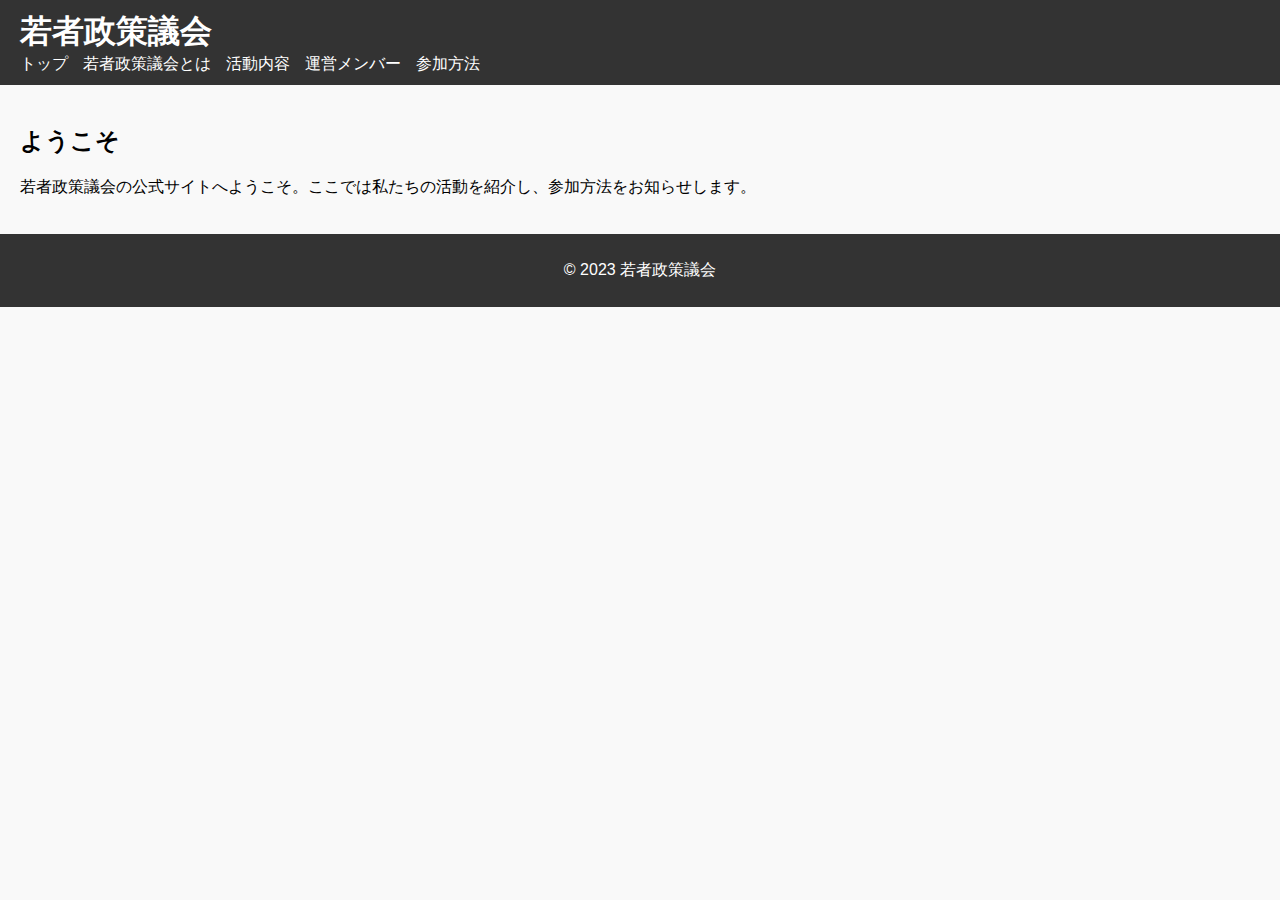
<file: index.html>
<!DOCTYPE html>
<html lang="ja">
<head>
    <meta charset="UTF-8">
    <title>若者政策議会 - トップ</title>
    <link rel="stylesheet" href="style.css">
</head>
<body>
<header>
    <h1>若者政策議会</h1>
    <nav>
        <ul>
            <li><a href="index.html">トップ</a></li>
            <li><a href="about.html">若者政策議会とは</a></li>
            <li><a href="activities.html">活動内容</a></li>
            <li><a href="members.html">運営メンバー</a></li>
            <li><a href="join.html">参加方法</a></li>
        </ul>
    </nav>
</header>
<main>
    <section>
        <h2>ようこそ</h2>
        <p>若者政策議会の公式サイトへようこそ。ここでは私たちの活動を紹介し、参加方法をお知らせします。</p>
    </section>
</main>
<footer>
    <p>&copy; 2023 若者政策議会</p>
</footer>
</body>
</html>
</file>
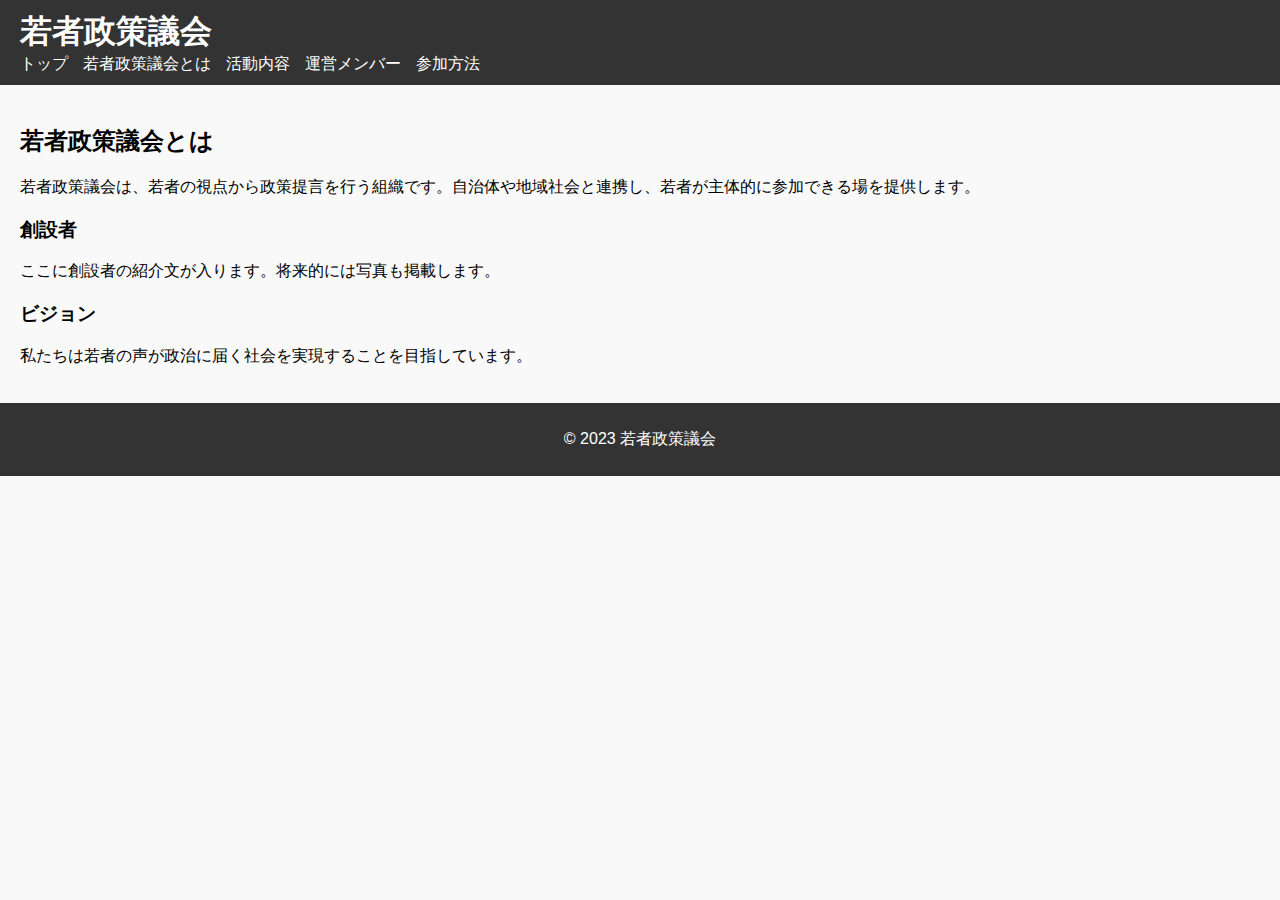
<file: about.html>
<!DOCTYPE html>
<html lang="ja">
<head>
    <meta charset="UTF-8">
    <title>若者政策議会とは</title>
    <link rel="stylesheet" href="style.css">
</head>
<body>
<header>
    <h1>若者政策議会</h1>
    <nav>
        <ul>
            <li><a href="index.html">トップ</a></li>
            <li><a href="about.html">若者政策議会とは</a></li>
            <li><a href="activities.html">活動内容</a></li>
            <li><a href="members.html">運営メンバー</a></li>
            <li><a href="join.html">参加方法</a></li>
        </ul>
    </nav>
</header>
<main>
    <section>
        <h2>若者政策議会とは</h2>
        <p>若者政策議会は、若者の視点から政策提言を行う組織です。自治体や地域社会と連携し、若者が主体的に参加できる場を提供します。</p>
    </section>
    <section>
        <h3>創設者</h3>
        <p>ここに創設者の紹介文が入ります。将来的には写真も掲載します。</p>
    </section>
    <section>
        <h3>ビジョン</h3>
        <p>私たちは若者の声が政治に届く社会を実現することを目指しています。</p>
    </section>
</main>
<footer>
    <p>&copy; 2023 若者政策議会</p>
</footer>
</body>
</html>
</file>
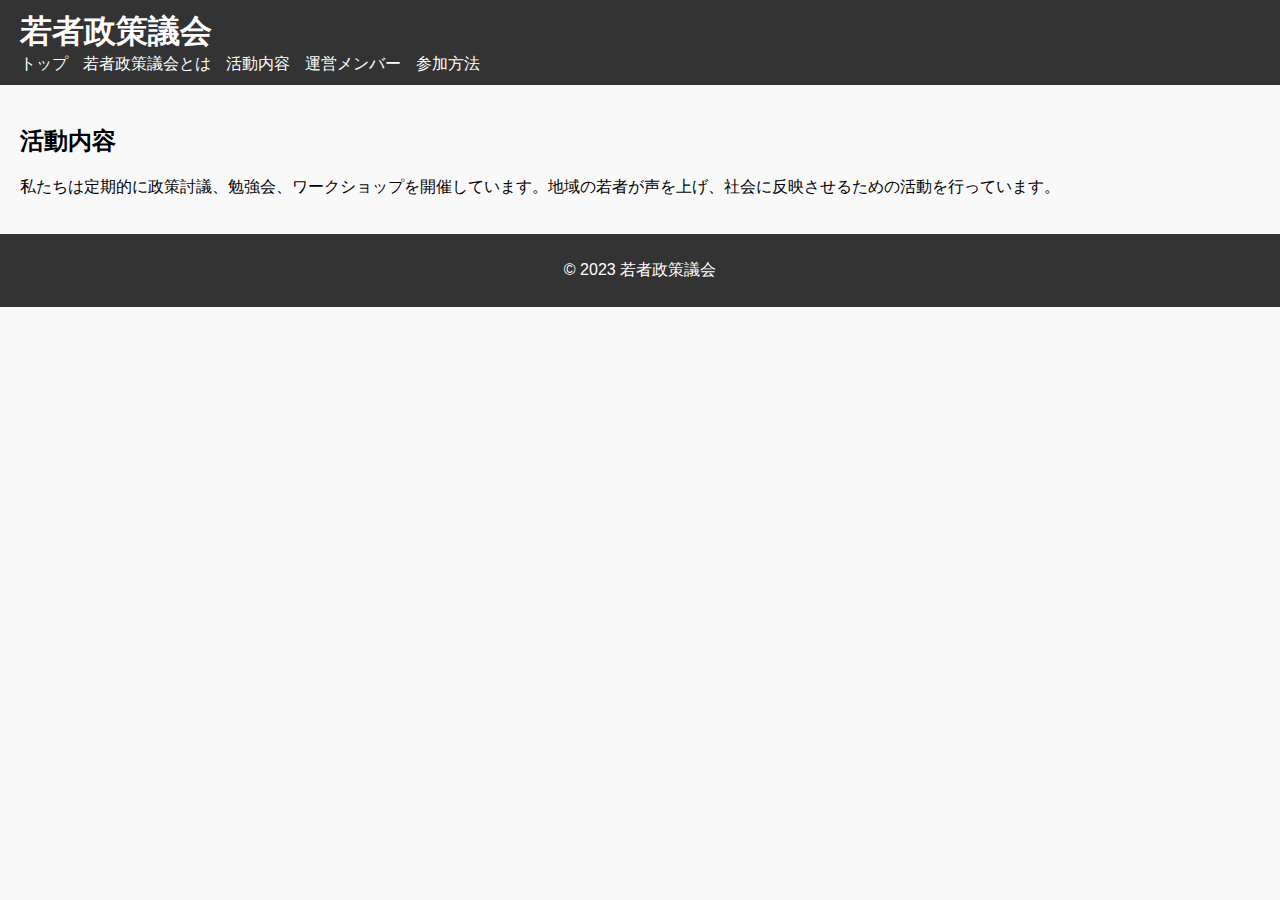
<file: activities.html>
<!DOCTYPE html>
<html lang="ja">
<head>
    <meta charset="UTF-8">
    <title>活動内容</title>
    <link rel="stylesheet" href="style.css">
</head>
<body>
<header>
    <h1>若者政策議会</h1>
    <nav>
        <ul>
            <li><a href="index.html">トップ</a></li>
            <li><a href="about.html">若者政策議会とは</a></li>
            <li><a href="activities.html">活動内容</a></li>
            <li><a href="members.html">運営メンバー</a></li>
            <li><a href="join.html">参加方法</a></li>
        </ul>
    </nav>
</header>
<main>
    <section>
        <h2>活動内容</h2>
        <p>私たちは定期的に政策討議、勉強会、ワークショップを開催しています。地域の若者が声を上げ、社会に反映させるための活動を行っています。</p>
    </section>
</main>
<footer>
    <p>&copy; 2023 若者政策議会</p>
</footer>
</body>
</html>
</file>
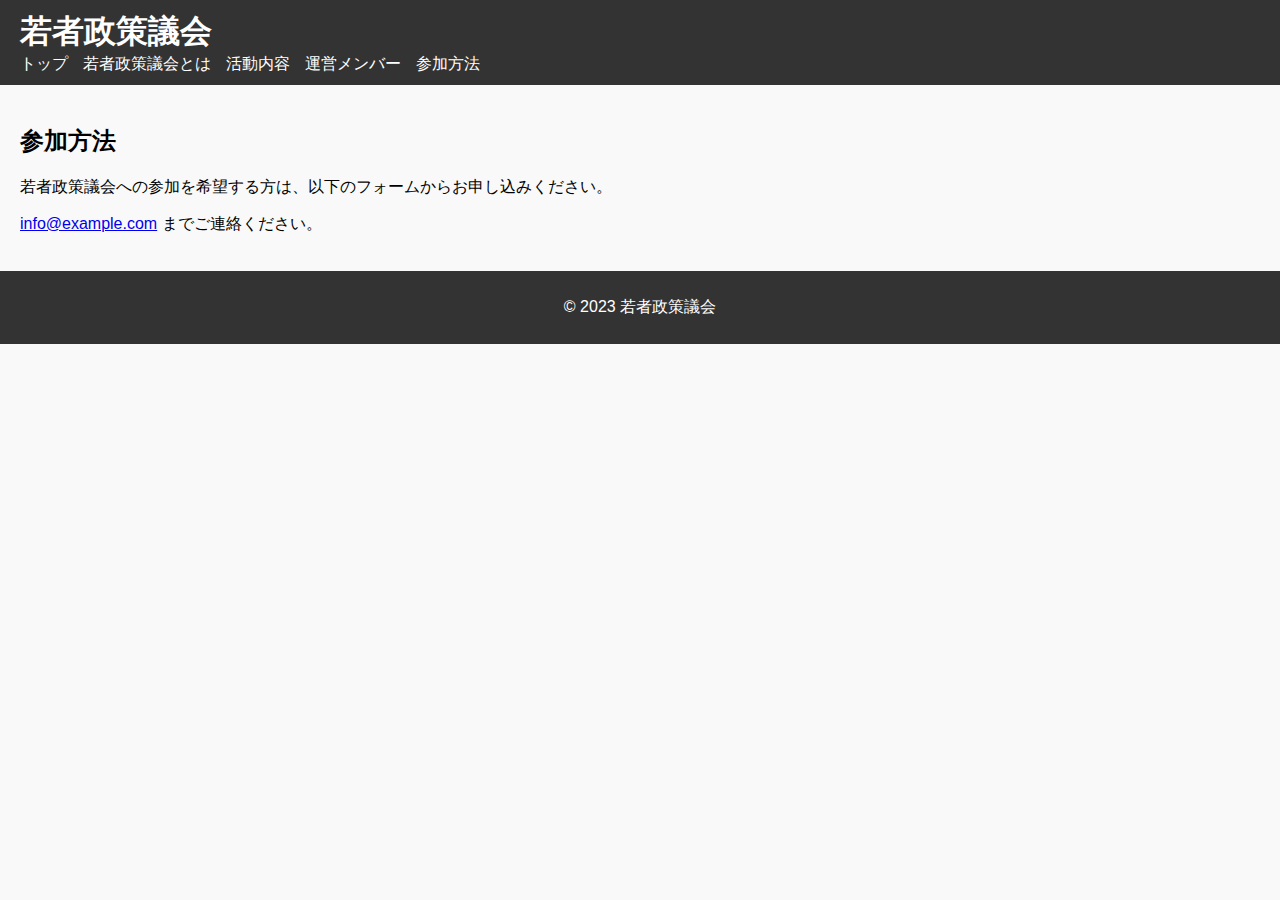
<file: join.html>
<!DOCTYPE html>
<html lang="ja">
<head>
    <meta charset="UTF-8">
    <title>参加方法</title>
    <link rel="stylesheet" href="style.css">
</head>
<body>
<header>
    <h1>若者政策議会</h1>
    <nav>
        <ul>
            <li><a href="index.html">トップ</a></li>
            <li><a href="about.html">若者政策議会とは</a></li>
            <li><a href="activities.html">活動内容</a></li>
            <li><a href="members.html">運営メンバー</a></li>
            <li><a href="join.html">参加方法</a></li>
        </ul>
    </nav>
</header>
<main>
    <section>
        <h2>参加方法</h2>
        <p>若者政策議会への参加を希望する方は、以下のフォームからお申し込みください。</p>
        <p><a href="mailto:info@example.com">info@example.com</a> までご連絡ください。</p>
    </section>
</main>
<footer>
    <p>&copy; 2023 若者政策議会</p>
</footer>
</body>
</html>
</file>
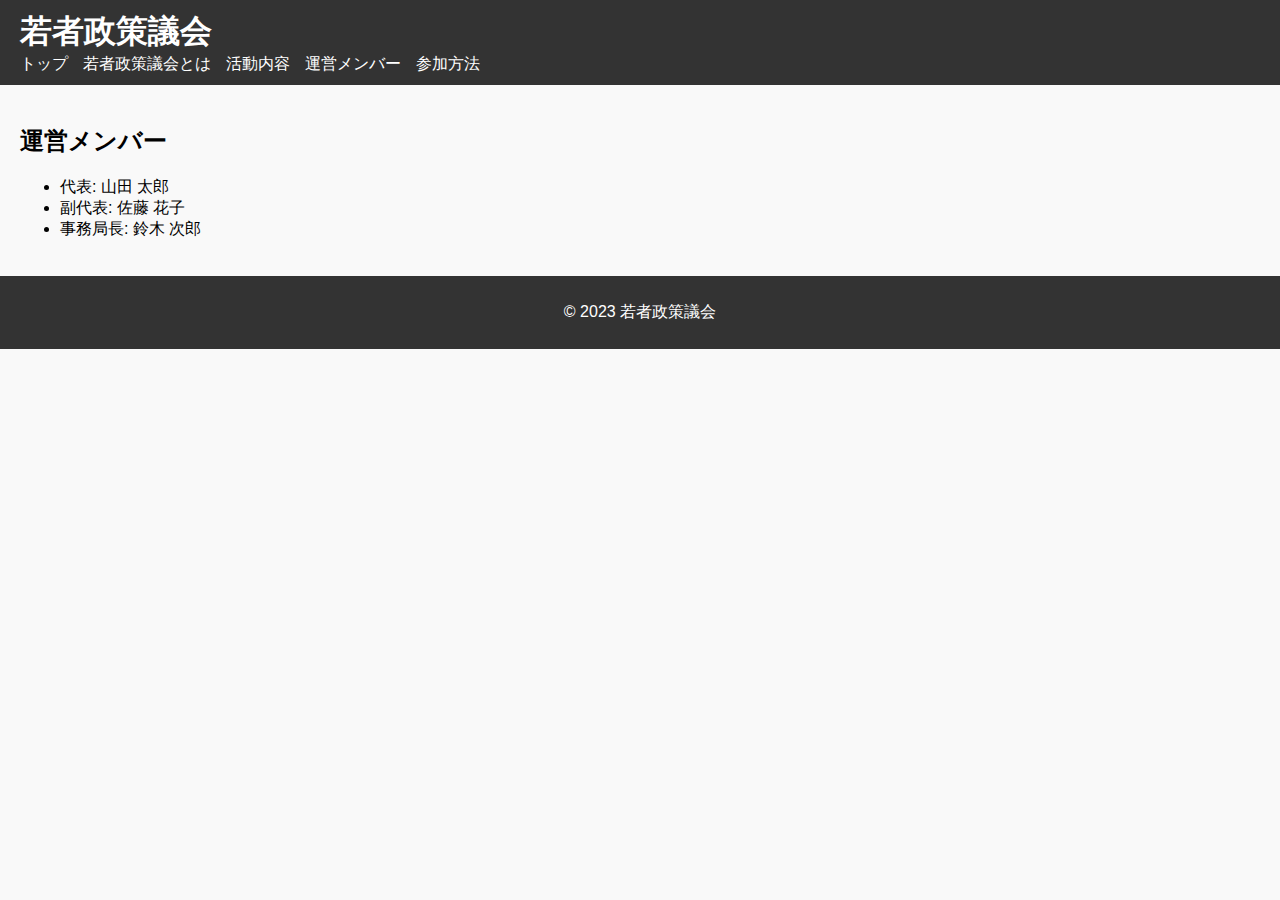
<file: members.html>
<!DOCTYPE html>
<html lang="ja">
<head>
    <meta charset="UTF-8">
    <title>運営メンバー</title>
    <link rel="stylesheet" href="style.css">
</head>
<body>
<header>
    <h1>若者政策議会</h1>
    <nav>
        <ul>
            <li><a href="index.html">トップ</a></li>
            <li><a href="about.html">若者政策議会とは</a></li>
            <li><a href="activities.html">活動内容</a></li>
            <li><a href="members.html">運営メンバー</a></li>
            <li><a href="join.html">参加方法</a></li>
        </ul>
    </nav>
</header>
<main>
    <section>
        <h2>運営メンバー</h2>
        <ul>
            <li>代表: 山田 太郎</li>
            <li>副代表: 佐藤 花子</li>
            <li>事務局長: 鈴木 次郎</li>
        </ul>
    </section>
</main>
<footer>
    <p>&copy; 2023 若者政策議会</p>
</footer>
</body>
</html>
</file>
<file: style.css>
body {
    font-family: Arial, sans-serif;
    margin: 0;
    padding: 0;
    background-color: #f9f9f9;
}
header {
    background-color: #333;
    color: #fff;
    padding: 10px 20px;
}
header h1 {
    margin: 0;
}
nav ul {
    list-style: none;
    padding: 0;
    margin: 0;
    display: flex;
}
nav li {
    margin-right: 15px;
}
nav a {
    color: #fff;
    text-decoration: none;
}
main {
    padding: 20px;
}
footer {
    background-color: #333;
    color: #fff;
    text-align: center;
    padding: 10px 20px;
}
</file>
